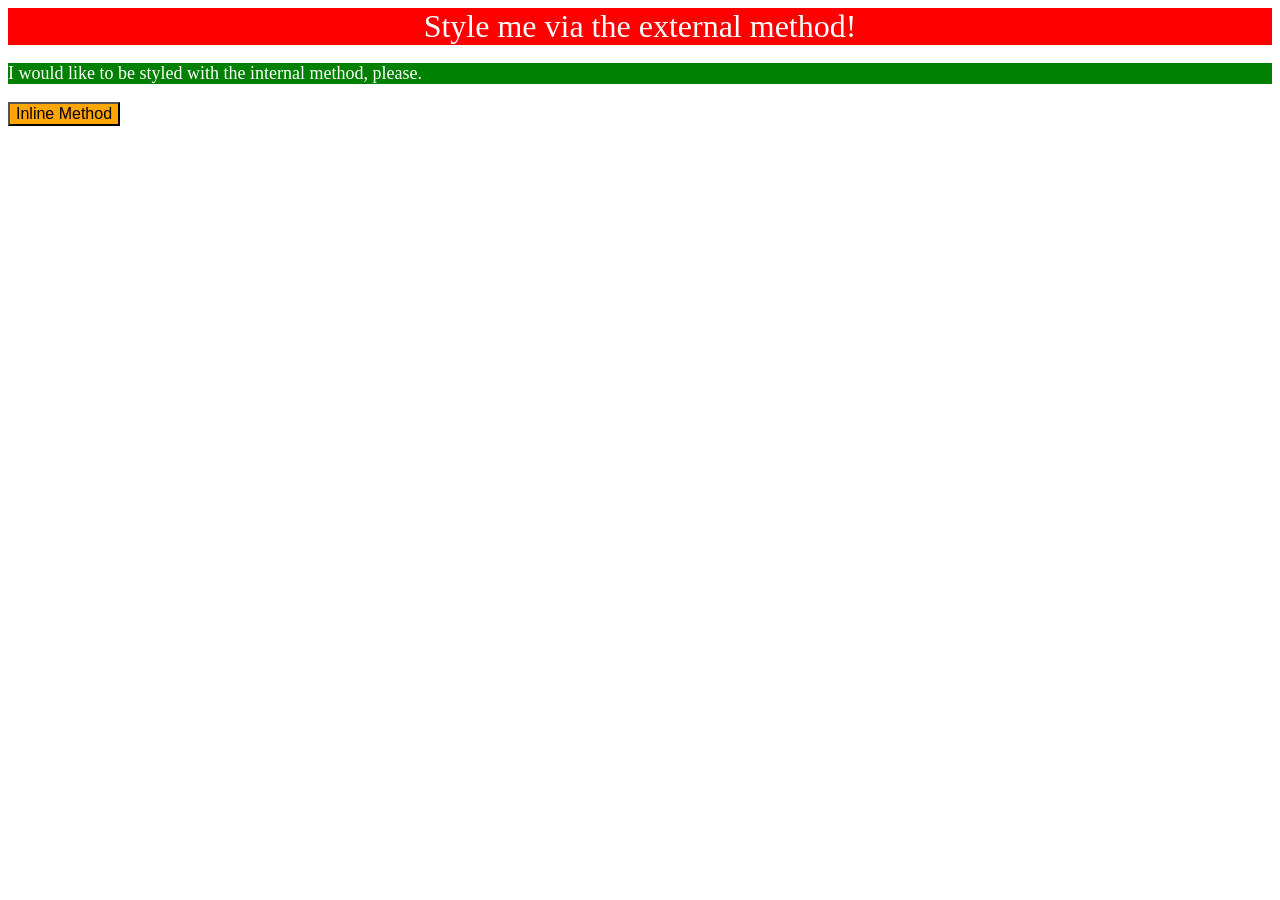
<file: foundations/intro-to-css/01-css-methods/index.html>
<!DOCTYPE html>
<html lang="en">
  <head>
    <meta charset="UTF-8">
    <meta http-equiv="X-UA-Compatible" content="IE=edge">
    <meta name="viewport" content="width=device-width, initial-scale=1.0">
    <link rel="stylesheet" href="styles.css">
    <title>Methods for Adding CSS</title>
    <style>
      p {
        background-color: green;
        color: white;
        font-size: 18px;
      }
    </style>
  </head>
  <body>
    <div>Style me via the external method!</div>
    <p>I would like to be styled with the internal method, please.</p>
    <button style="background-color: orange; font-size: 16px;">Inline Method</button>
  </body>
</html>
</file>
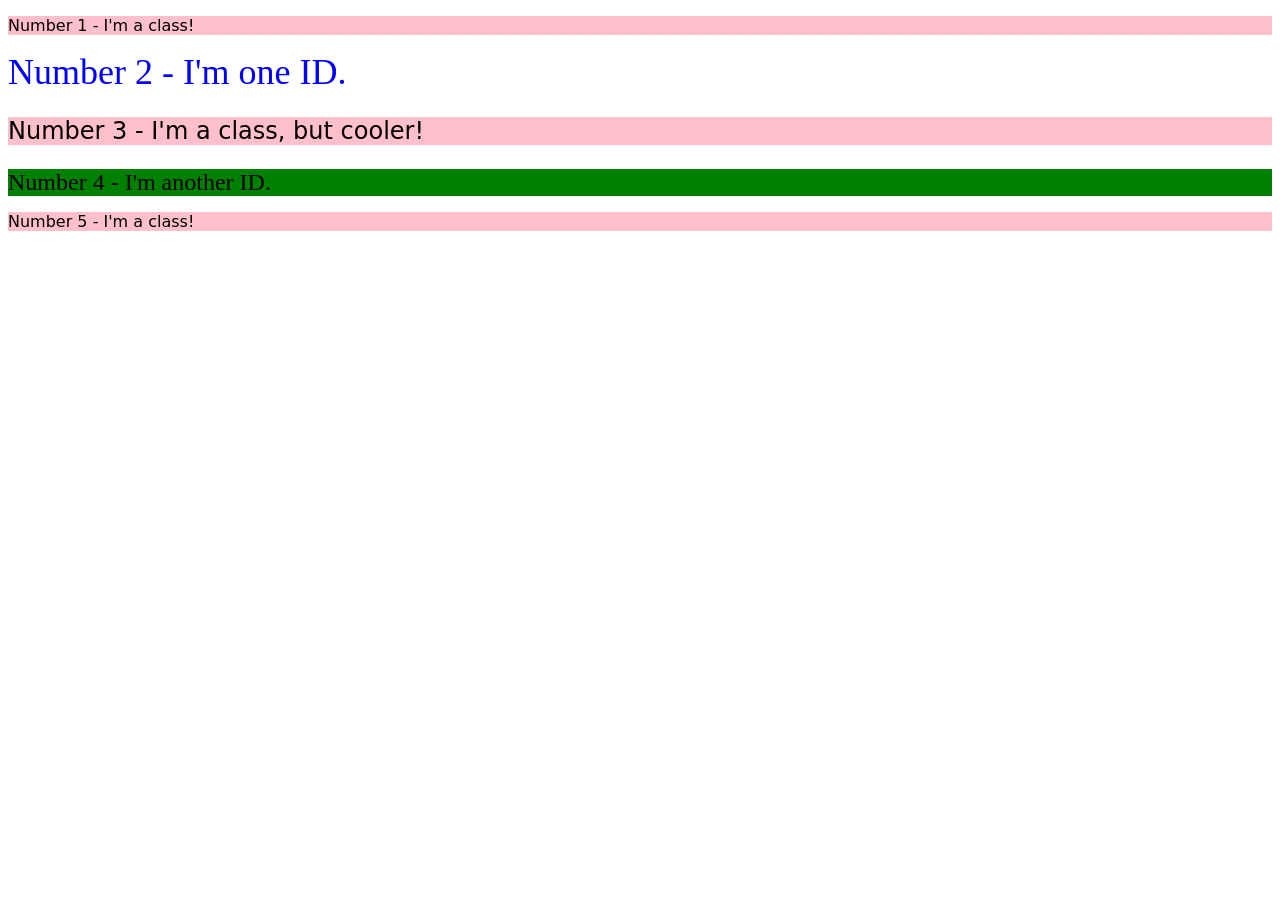
<file: foundations/intro-to-css/02-class-id-selectors/index.html>
<!DOCTYPE html>
<html lang="en">
  <head>
    <meta charset="UTF-8">
    <meta http-equiv="X-UA-Compatible" content="IE=edge">
    <meta name="viewport" content="width=device-width, initial-scale=1.0">
    <title>Class and ID Selectors</title>
    <link rel="stylesheet" href="style.css">
  </head>
  <body>
    <p class="one">Number 1 - I'm a class!</p>
    <div id="one">Number 2 - I'm one ID.</div>
    <p class="one cooler">Number 3 - I'm a class, but cooler!</p>
    <div id="another">Number 4 - I'm another ID.</div>
    <p class="one">Number 5 - I'm a class!</p>
  </body>
</html>
</file>
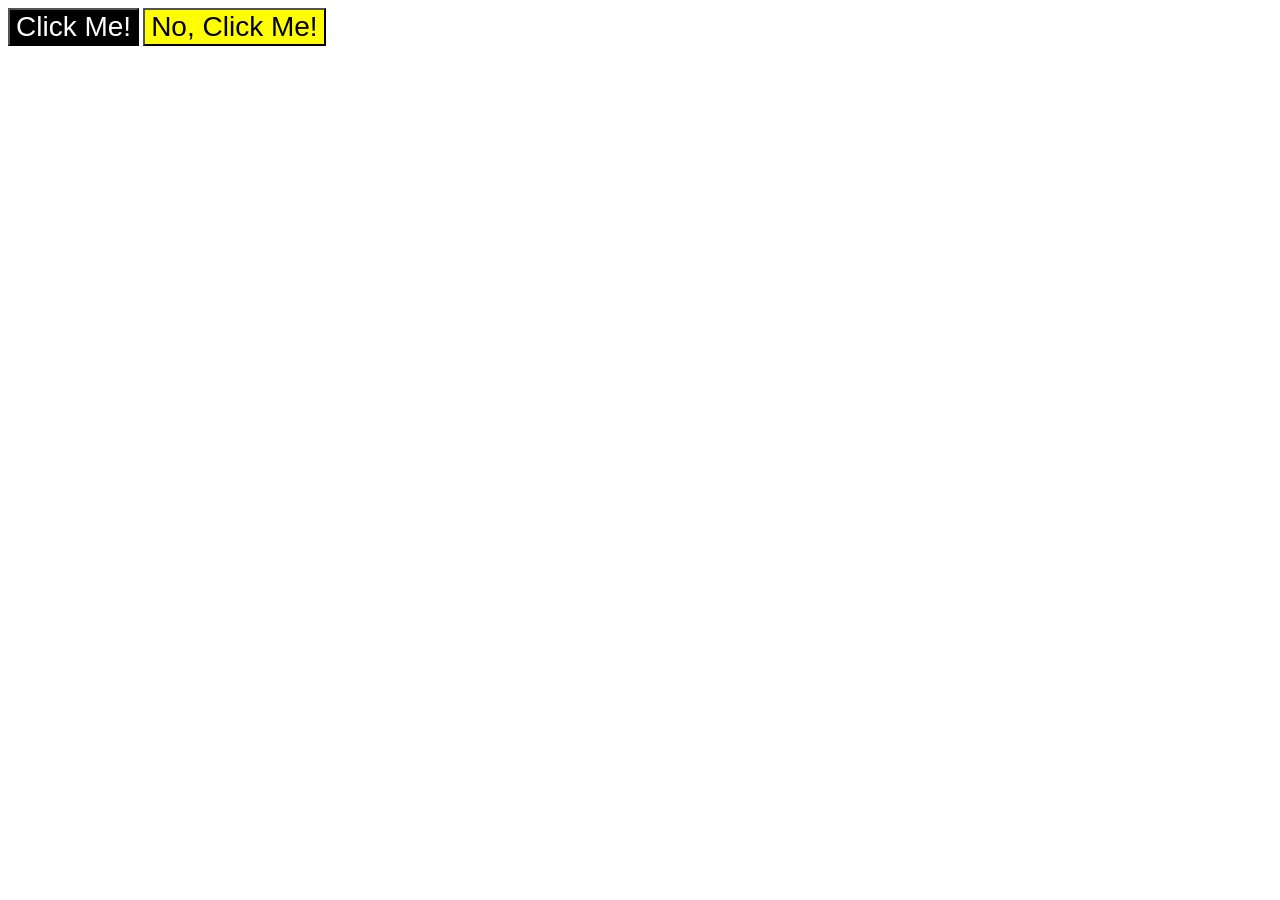
<file: foundations/intro-to-css/03-grouping-selectors/index.html>
<!DOCTYPE html>
<html lang="en">
  <head>
    <meta charset="UTF-8">
    <meta http-equiv="X-UA-Compatible" content="IE=edge">
    <meta name="viewport" content="width=device-width, initial-scale=1.0">
    <title>Grouping Selectors</title>
    <link rel="stylesheet" href="style.css">
  </head>
  <body>
    <button class="first">Click Me!</button>
    <button class="second">No, Click Me!</button>
  </body>
</html>
</file>
<file: foundations/intro-to-css/01-css-methods/styles.css>
div {
    background-color: red;
    color: white;
    font-size: 32px;
    text-align: center;
    font: bold;

}
</file>
<file: foundations/intro-to-css/02-class-id-selectors/style.css>
.one {
    background-color: pink;
    font-family: Verdana, DejaVu Sans, sans-serif;
}

#one {
    color: blue;
    font-size: 36px;
}

.one.cooler {
    font-size: 24px;
}

#another {
    background-color: green;
    font: bold;
    font-size: 24px;
}
</file>
<file: foundations/intro-to-css/03-grouping-selectors/style.css>
.first {
    background-color: black;
    color: white;
}
.second {
    background-color: yellow;
}

.first, .second {
    font-size: 28px;
    font-family: Helvetica, TimesNew Roman, sans-serif;
}
</file>
